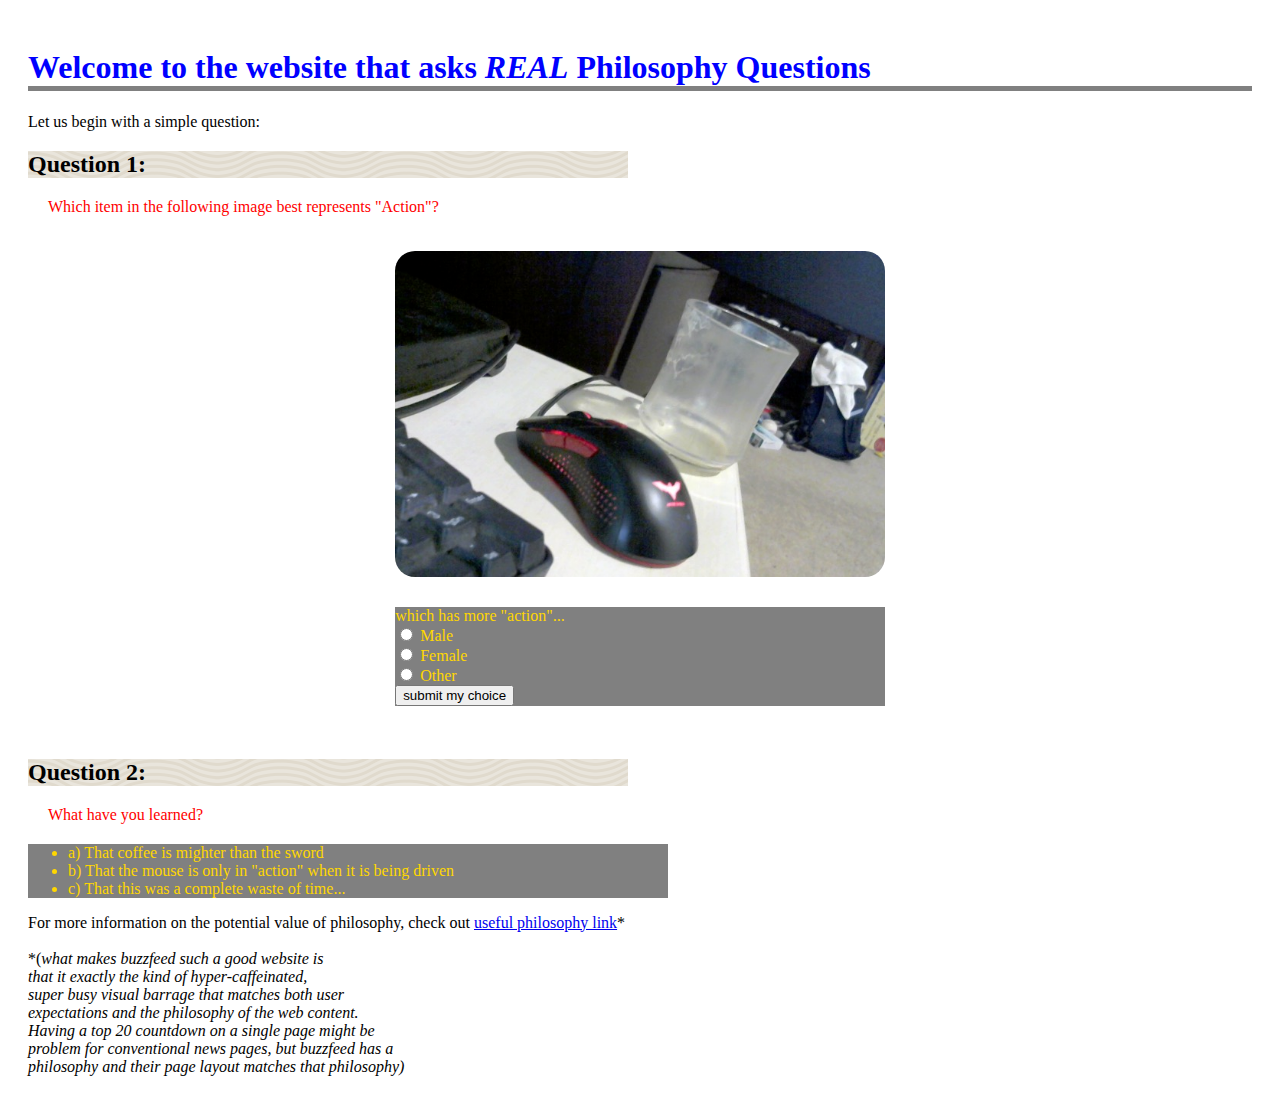
<file: index.html>
<!-- This is going to be week 3 solo challenge: personal website-->
<!DOCTYPE html>
<html>
<head>
  <title>Philosophy of Life</title>
  <link rel="stylesheet" type="text/css" href="styles.css">

</head>
<body>
<h1>Welcome to the website that asks <i>REAL</i> Philosophy Questions</h1>
<p>Let us begin with a simple question:</p> 
<h2    class="bias-left"> Question 1: </h2>
<p>Which item in the following image best represents "Action"?</p>
<img id="square-is-bad" src="images/mouse-coffee.jpeg" alt="picture of a computer mouse and an empty coffee mug">

<form name="Always Wrong Form" action="wrong.html" method="get">
  <div class="multiple-choice">
      <label>which has more "action"...</label><br>
      <input type="radio" name="action" value="mouse"> Male<br>
      <input type="radio" name="action" value="coffee mug"> Female<br>
      <input type="radio" name="action" value="other..."> Other<br>
      <button type="submit">submit my choice</button>
  </div>
</form>
<br>
<h2   class="bias-left"> Question 2: </h2>
<p>What have you learned?</p>
<ul   class="bias-left multiple-choice">
  <li>a) That coffee is mighter than the sword</li>
  <li>b) That the mouse is only in "action" when it is being driven</li>
  <li>c) That this was a complete waste of time...</li>
</ul>

<p>For more information on the potential value of philosophy, check out <a href="https://www.buzzfeed.com/natalyalobanova/reasons-why-you-definitely-should-study-philosophy?utm_term=.kd6OzLDqyP#.unRgvXa8VD"> useful philosophy link</a>*<br><br>
*(<i>what makes buzzfeed such a good website is <br>
that it exactly the kind of hyper-caffeinated,<br>
super busy visual barrage that matches both user <br>
expectations and the philosophy of the web content.  <br>
Having a top 20 countdown on a single page might be  <br>
problem for conventional news pages, but buzzfeed has a <br>
philosophy and their page layout matches that philosophy)</i> </p>

</body>
</html>
</file>
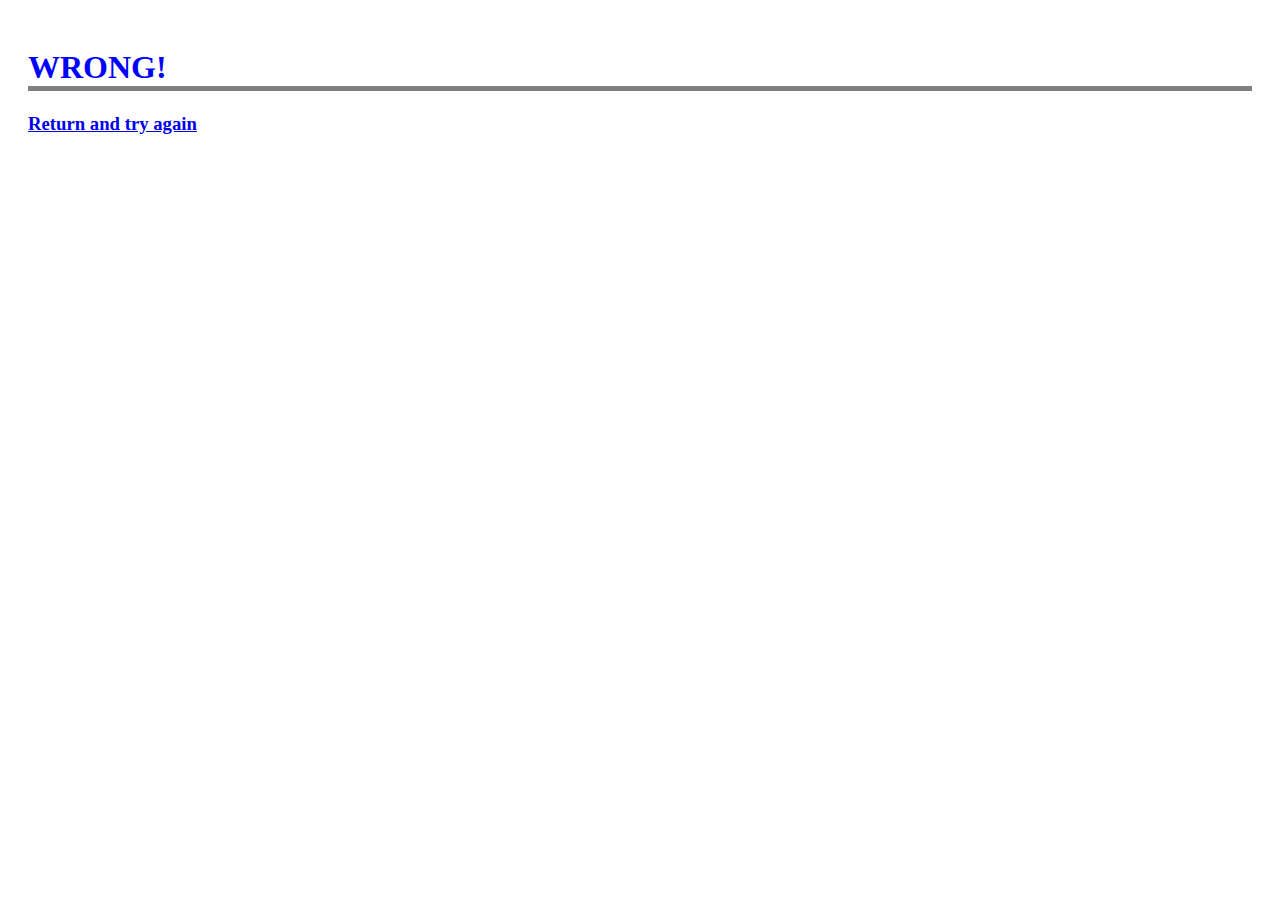
<file: wrong.html>
<!DOCTYPE html>
<html>
<head>
  <title>Wrong no matter what Message page</title>
  <link rel="stylesheet" type="text/css" href="styles.css">
</head>
<body>
<h1>WRONG!</h1>

<h3><a href="index.html">Return and try again</a></h3>

</body>
</html>
</file>
<file: styles.css>
/* border added to at least one element */
h1 {
  color: blue;
  border-bottom: thick solid gray;
  font-family: "Comic Sans MS";
}

/* margin added to at least one element */
h2+p {
  margin: 20px;
  color: red;
}

/* padding every element in the body */
body {
  padding: 20px;
}

/* adding background image style to h2 */
h2 {
  background-image: url("images/wov.png");
  background-color: #cccccc;
}

/* using class to style a new background color and text color  */
.multiple-choice {
  background-color: gray;
  color: gold;
}

/* using styles to limit size of element, and keep it left*/
.bias-left {
  width: 600px;
}

/* centering images and forms */
img, form {
    display: block;
    margin: auto;
    padding: 15px;
    width: 40%;
}

/* styling the image with rounded corners */
#square-is-bad {
  border-radius: 35px;
}

/* hyperlinks will be changed from default color to pink once they have been visited */
a:visited {
  color: pink;
}

@media screen and (max-width: 500px) {
  h1 {
    font-size: 20px;
  }
  h2 {
    font-size: 14px;
  }
}
</file>
